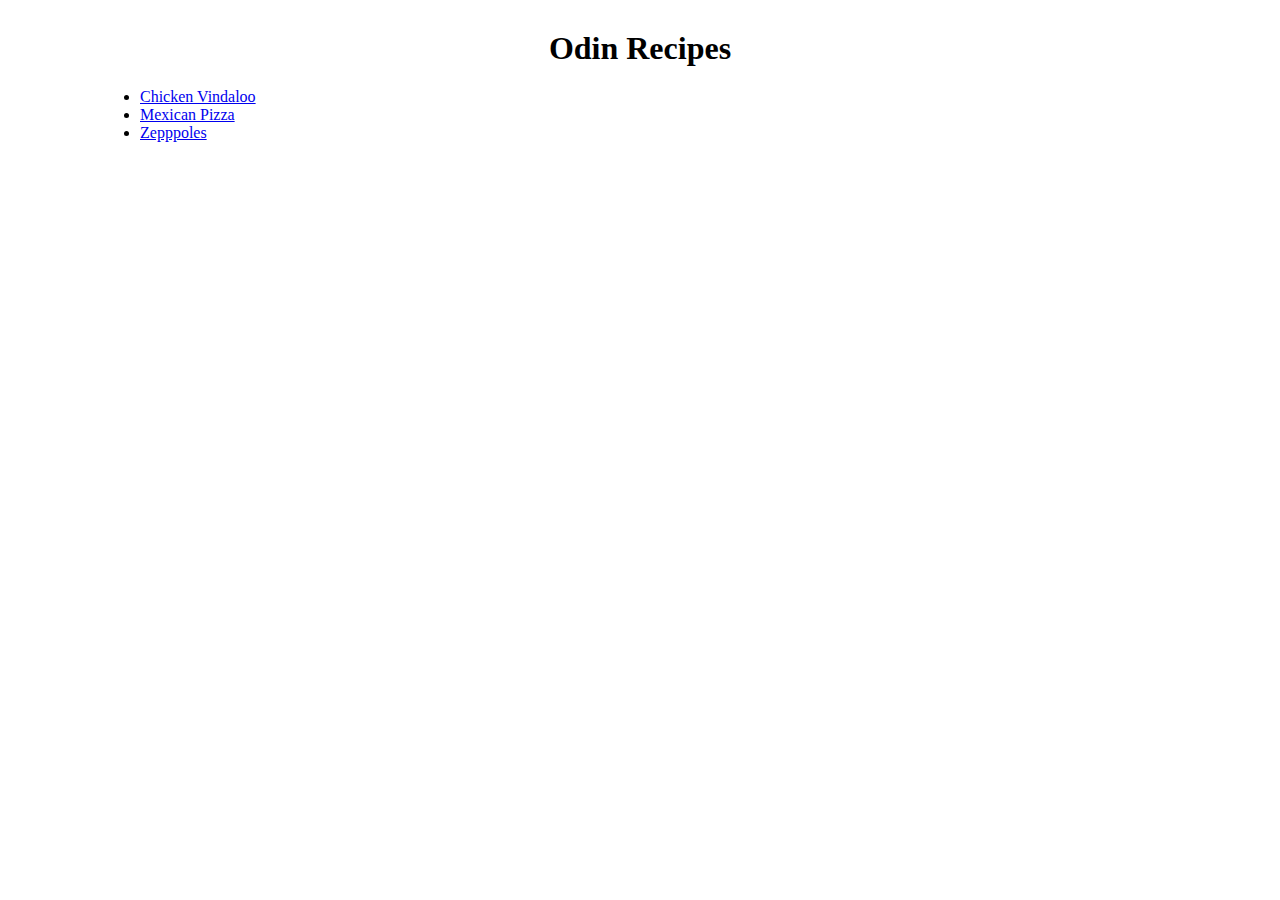
<file: index.html>
<!DOCTYPE html>
<html lang="en">

<head>
    <meta charset="UTF-8">
    <link rel="stylesheet" href="style.css">
    <title>Odin Recipes</title>
</head>

<body>
    <h1>Odin Recipes</h1>
    <ul>
        <li><a href="recipes/vindaloo.html">Chicken Vindaloo</a></li>
        <li><a href="recipes/mexican-pizza.html">Mexican Pizza</a></li>
        <li><a href="recipes/zeppoles.html">Zepppoles</a></li>
    </ul>

</body>

</html>
</file>
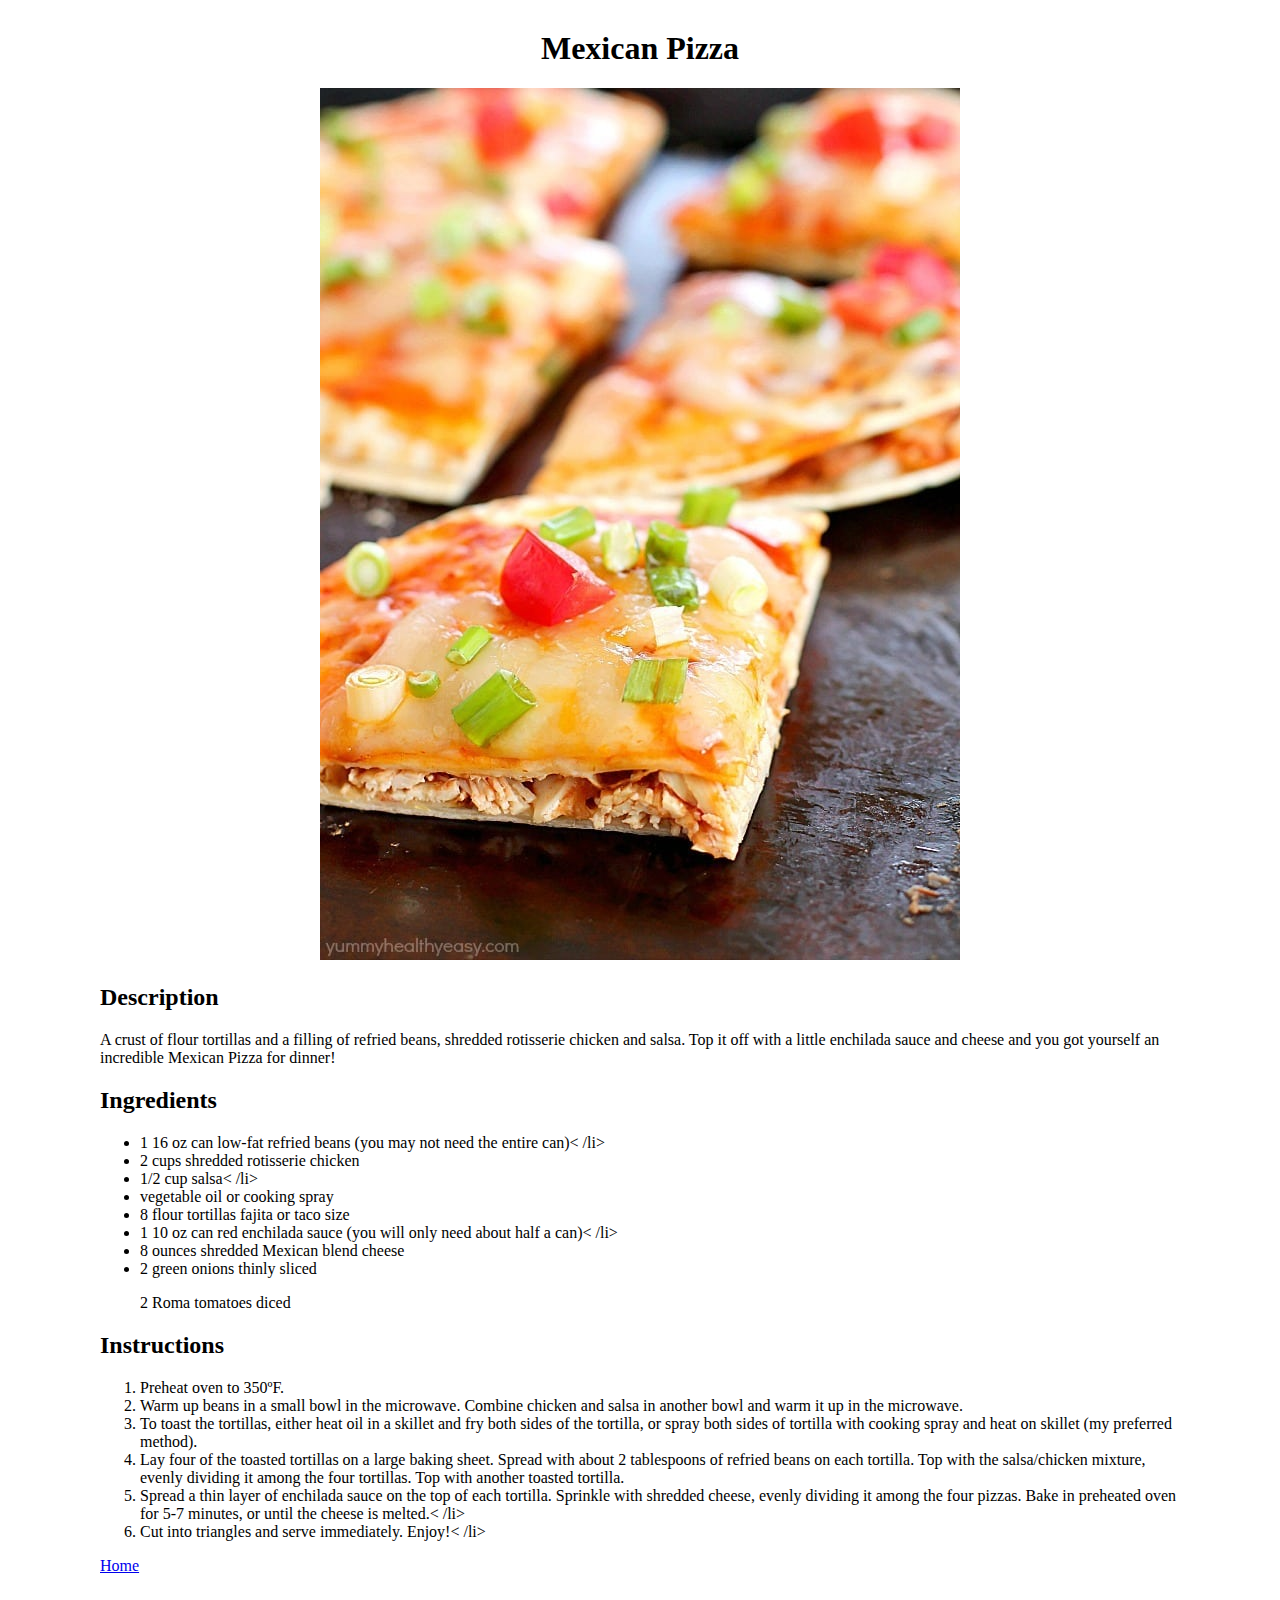
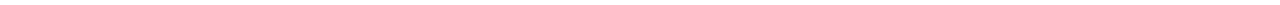
<file: recipes/mexican-pizza.html>
<!DOCTYPE html>
<html lang="en">

<head>
    <meta charset="UTF-8">
    <link rel="stylesheet" href="../style.css">
    <title>Mexican Pizza</title>
</head>

<body>
    <h1>Mexican Pizza</h1>
    <p class="recipe-image">
        <img src="../static-files/mexican-pizza.jpg" alt="Mexican pizza sliced into triangles">
    </p>

    <h2>Description</h2>
    <p>
        A crust of flour tortillas and a filling of refried beans, shredded rotisserie chicken and salsa. Top it off
        with a little enchilada sauce and cheese and you got yourself an incredible Mexican Pizza for dinner!
    </p>

    <h2>Ingredients</h2>
    <ul>
        <li>1 16 oz can low-fat refried beans (you may not need the entire can)< /li>
        <li>2 cups shredded rotisserie chicken</li>
        <li>1/2 cup salsa< /li>
        <li>vegetable oil or cooking spray</li>
        <li>8 flour tortillas fajita or taco size</li>
        <li>1 10 oz can red enchilada sauce (you will only need about half a can)< /li>
        <li>8 ounces shredded Mexican blend cheese</li>
        <li>2 green onions thinly sliced</li>
        <p>2 Roma tomatoes diced</p>
    </ul>

    <h2>Instructions</h2>
    <ol>
        <li>Preheat oven to 350ºF.</li>
        <li>Warm up beans in a small bowl in the microwave. Combine chicken and salsa in another bowl and warm it up in
            the microwave.</li>
        <li>To toast the tortillas, either heat oil in a skillet and fry both sides of the tortilla, or spray both sides
            of tortilla with cooking spray and heat on skillet (my preferred method).</li>
        <li>Lay four of the toasted tortillas on a large baking sheet. Spread with about 2 tablespoons of refried beans
            on each tortilla. Top with the salsa/chicken mixture, evenly dividing it among the four tortillas. Top with
            another toasted tortilla.</li>
        <li>Spread a thin layer of enchilada sauce on the top of each tortilla. Sprinkle with shredded cheese, evenly
            dividing it among the four pizzas. Bake in preheated oven for 5-7 minutes, or until the cheese is melted.<
                /li>
        <li>Cut into triangles and serve immediately. Enjoy!< /li>
    </ol>

    <a href="../index.html">Home</a>
</body>

</html>
</file>
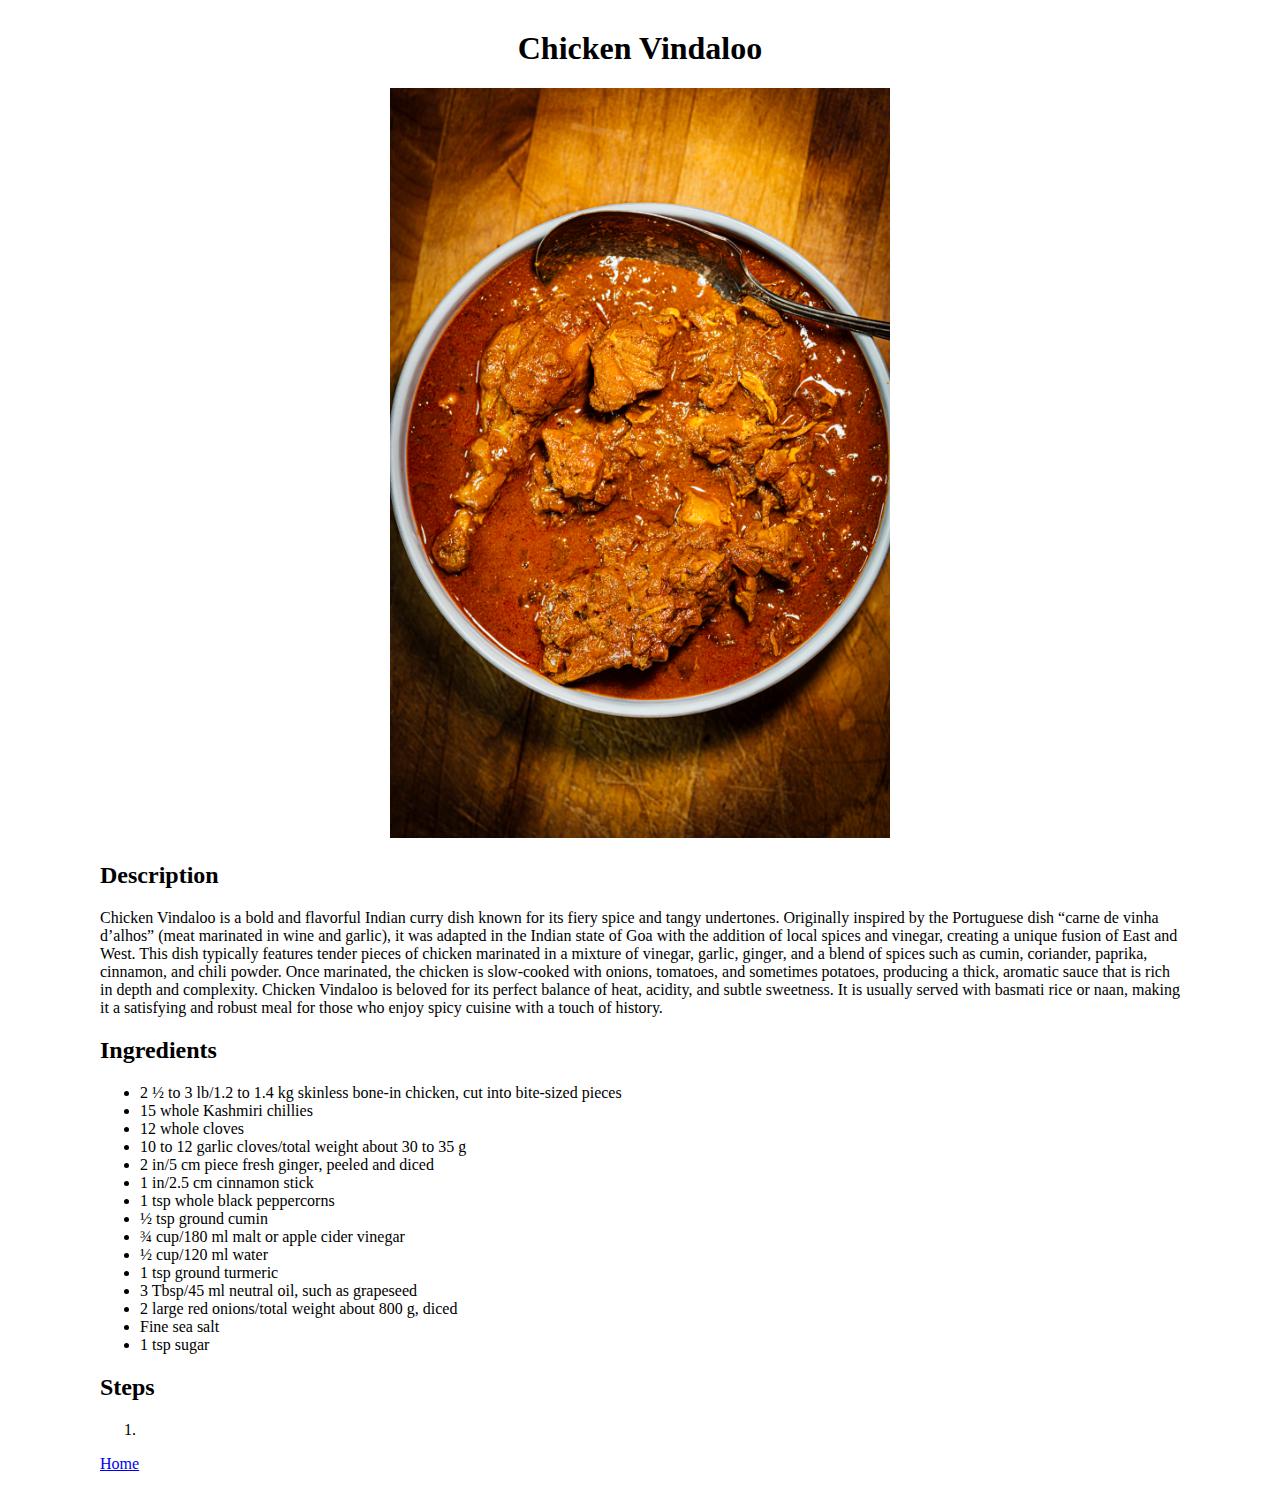
<file: recipes/vindaloo.html>
<!DOCTYPE HTML>
<html lang="en">

<head>
    <meta charset="UTF-8">
    <link rel="stylesheet" href="../style.css">
    <title>Chicken Vindaloo</title>
</head>

<body>
    <h1>Chicken Vindaloo</h1>
    <p class="recipe-image">
        <img src="/static-files/chicken-vindaloo.jpg" alt="Chicken Vindaloo" width="500">
    </p>

    <h2>Description</h2>
    <p class="description">
        Chicken Vindaloo is a bold and flavorful Indian curry dish known for its fiery spice and tangy undertones.
        Originally inspired by the Portuguese dish “carne de vinha d’alhos” (meat marinated in wine and garlic), it was
        adapted in the Indian state of Goa with the addition of local spices and vinegar, creating a unique fusion of
        East and West.

        This dish typically features tender pieces of chicken marinated in a mixture of vinegar, garlic, ginger, and a
        blend of spices such as cumin, coriander, paprika, cinnamon, and chili powder. Once marinated, the chicken is
        slow-cooked with onions, tomatoes, and sometimes potatoes, producing a thick, aromatic sauce that is rich in
        depth and complexity.

        Chicken Vindaloo is beloved for its perfect balance of heat, acidity, and subtle sweetness. It is usually served
        with basmati rice or naan, making it a satisfying and robust meal for those who enjoy spicy cuisine with a touch
        of history.
    </p>

    <h2>Ingredients</h2>
    <ul>
        <li>2 ½ to 3 lb/1.2 to 1.4 kg skinless bone-in chicken, cut into bite-sized pieces</li>
        <li>15 whole Kashmiri chillies</li>
        <li>12 whole cloves</li>
        <li>10 to 12 garlic cloves/total weight about 30 to 35 g</li>
        <li>2 in/5 cm piece fresh ginger, peeled and diced</li>
        <li>1 in/2.5 cm cinnamon stick</li>
        <li>1 tsp whole black peppercorns</li>
        <li>½ tsp ground cumin</li>
        <li>¾ cup/180 ml malt or apple cider vinegar</li>
        <li>½ cup/120 ml water</li>
        <li>1 tsp ground turmeric</li>
        <li>3 Tbsp/45 ml neutral oil, such as grapeseed</li>
        <li>2 large red onions/total weight about 800 g, diced</li>
        <li>Fine sea salt</li>
        <li>1 tsp sugar</li>
    </ul>

    <h2>Steps</h2>
    <ol>
        <li></li>
    </ol>

    <a href="../index.html">Home</a>
</body>

</html>
</file>
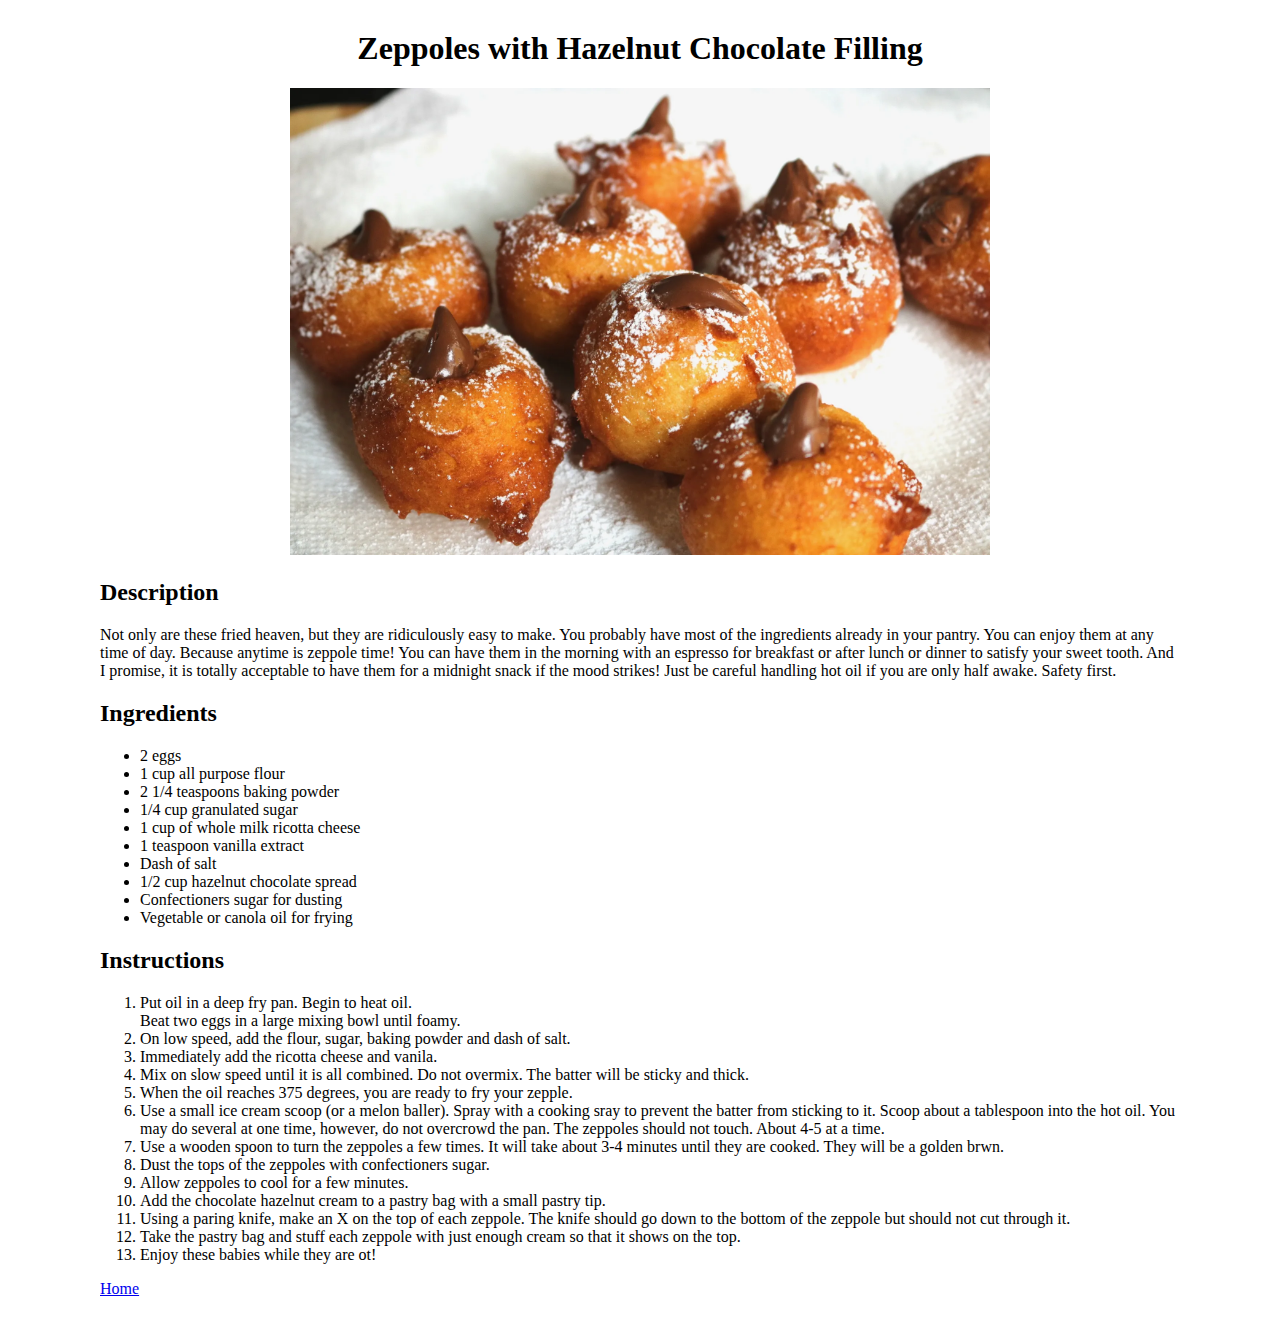
<file: recipes/zeppoles.html>
<!DOCTYPE html>
<html>

<head>
    <meta charset="UTF-8">
    <link rel="stylesheet" href="../style.css">
    <title>Zeppoles</title>
</head>

<body>
    <h1>Zeppoles with Hazelnut Chocolate Filling</h1>
    <p class="recipe-image">
        <img src="../static-files/zeppole.webp"
            alt="7 Zeppoles on a paper towel, sprinkled with confectionary sugar and filled with hazelnut chocolate"
            width="700. ">
    </p>

    <h2>Description</h2>
    <p>
        Not only are these fried heaven, but they are ridiculously easy to make. You probably have most of the
        ingredients already in your pantry. You can enjoy them at any time of day. Because anytime is zeppole time! You
        can have them in the morning with an espresso for breakfast or after lunch or dinner to satisfy your sweet
        tooth. And I promise, it is totally acceptable to have them for a midnight snack if the mood strikes! Just be
        careful handling hot oil if you are only half awake. Safety first.
    </p>

    <h2>Ingredients</h2>
    <ul>
        <li>2 eggs</li>
        <li>1 cup all purpose flour</li>
        <li>2 1/4 teaspoons baking powder</li>
        <li>1/4 cup granulated sugar</li>
        <li>1 cup of whole milk ricotta cheese</li>
        <li>1 teaspoon vanilla extract</li>
        <li>Dash of salt</li>
        <li>1/2 cup hazelnut chocolate spread</li>
        <li>Confectioners sugar for dusting</li>
        <li>Vegetable or canola oil for frying</li>
    </ul>

    <h2>Instructions</h2>
    <ol>
        <li>Put oil in a deep fry pan. Begin to heat oil.</li>
        Beat two eggs in a large mixing bowl until foamy.
        <li>On low speed, add the flour, sugar, baking powder and dash of salt.</li>
        <li>Immediately add the ricotta cheese and vanila.</li>
        <li>Mix on slow speed until it is all combined. Do not overmix. The batter will be sticky and thick.</li>
        <li>When the oil reaches 375 degrees, you are ready to fry your zepple.</li>
        <li>Use a small ice cream scoop (or a melon baller). Spray with a cooking sray to prevent the batter from
            sticking to it. Scoop about a tablespoon into the hot oil. You may do several at one time, however, do not
            overcrowd the pan. The zeppoles should not touch. About 4-5 at a time.</li>
        <li>Use a wooden spoon to turn the zeppoles a few times. It will take about 3-4 minutes until they are cooked.
            They will be a golden brwn.</li>
        <li>Dust the tops of the zeppoles with confectioners sugar.</li>
        <li>Allow zeppoles to cool for a few minutes.</li>
        <li>Add the chocolate hazelnut cream to a pastry bag with a small pastry tip.</li>
        <li>Using a paring knife, make an X on the top of each zeppole. The knife should go down to the bottom of the
            zeppole but should not cut through it.</li>
        <li>Take the pastry bag and stuff each zeppole with just enough cream so that it shows on the top.</li>
        <li>Enjoy these babies while they are ot!</li>
    </ol>

    <a href="../index.html">Home</a>
</body>

</html>
</file>
<file: style.css>
body {
  margin: 30px 100px;
}

h1 {
    text-align: center;
}

.recipe-image {
    text-align: center;
}
</file>
